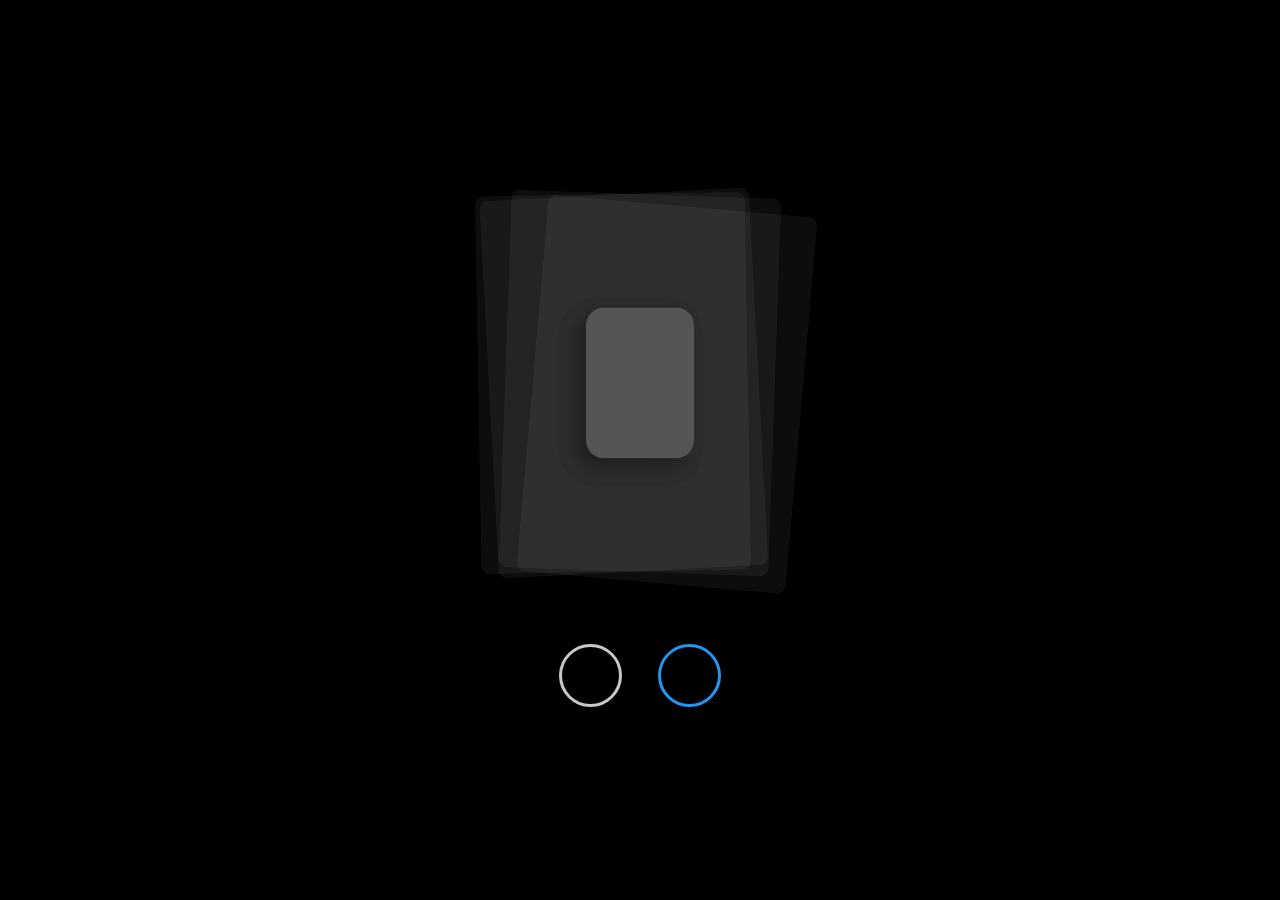
<file: New folder/index.html>
<!DOCTYPE html>
<html lang="en">
  <head>
    <meta charset="UTF-8" />
    <meta http-equiv="X-UA-Compatible" content="IE=edge" />
    <meta name="viewport" content="width=device-width, initial-scale=1.0" />
    <script src="script.js"></script>
    <link rel="stylesheet" href="index.css" />
    <title>Document</title>
  </head>
  <body>
    <div class="card-swiper">
        <div class="card-groups">
          <div class="card-group" data-index="0" data-status="active">
            <div class="little-card card">
      
            </div>
            <div class="big-card card">
      
            </div>
            <div class="little-card card">
      
            </div>
            <div class="big-card card">
      
            </div>
            <div class="little-card card">
      
            </div>
            <div class="big-card card">
      
            </div>
            <div class="little-card card">
      
            </div>
            <div class="big-card card">
      
            </div>
          </div>
          <div class="card-group" data-index="1" data-status="unknown">
            <div class="little-card card">
      
            </div>
            <div class="big-card card">
      
            </div>
            <div class="little-card card">
      
            </div>
            <div class="big-card card">
      
            </div>
            <div class="little-card card">
      
            </div>
            <div class="big-card card">
      
            </div>
            <div class="little-card card">
      
            </div>
            <div class="big-card card">
      
            </div>
          </div>
          <div class="card-group" data-index="2" data-status="unknown">
            <div class="little-card card">
      
            </div>
            <div class="big-card card">
      
            </div>
            <div class="little-card card">
      
            </div>
            <div class="big-card card">
      
            </div>
            <div class="little-card card">
      
            </div>
            <div class="big-card card">
      
            </div>
            <div class="little-card card">
      
            </div>
            <div class="big-card card">
      
            </div>
          </div>
        </div>
        <div class="card-swiper-buttons">
          <button id="hate-button" onclick="handleHateClick()">
            <i class="fa-solid fa-x"></i>
          </button>
          <button id="love-button" onclick="handleLoveClick()">
            <i class="fa-solid fa-heart"></i>
          </button>
        </div>
      </div>
  </body>
</html>
</file>
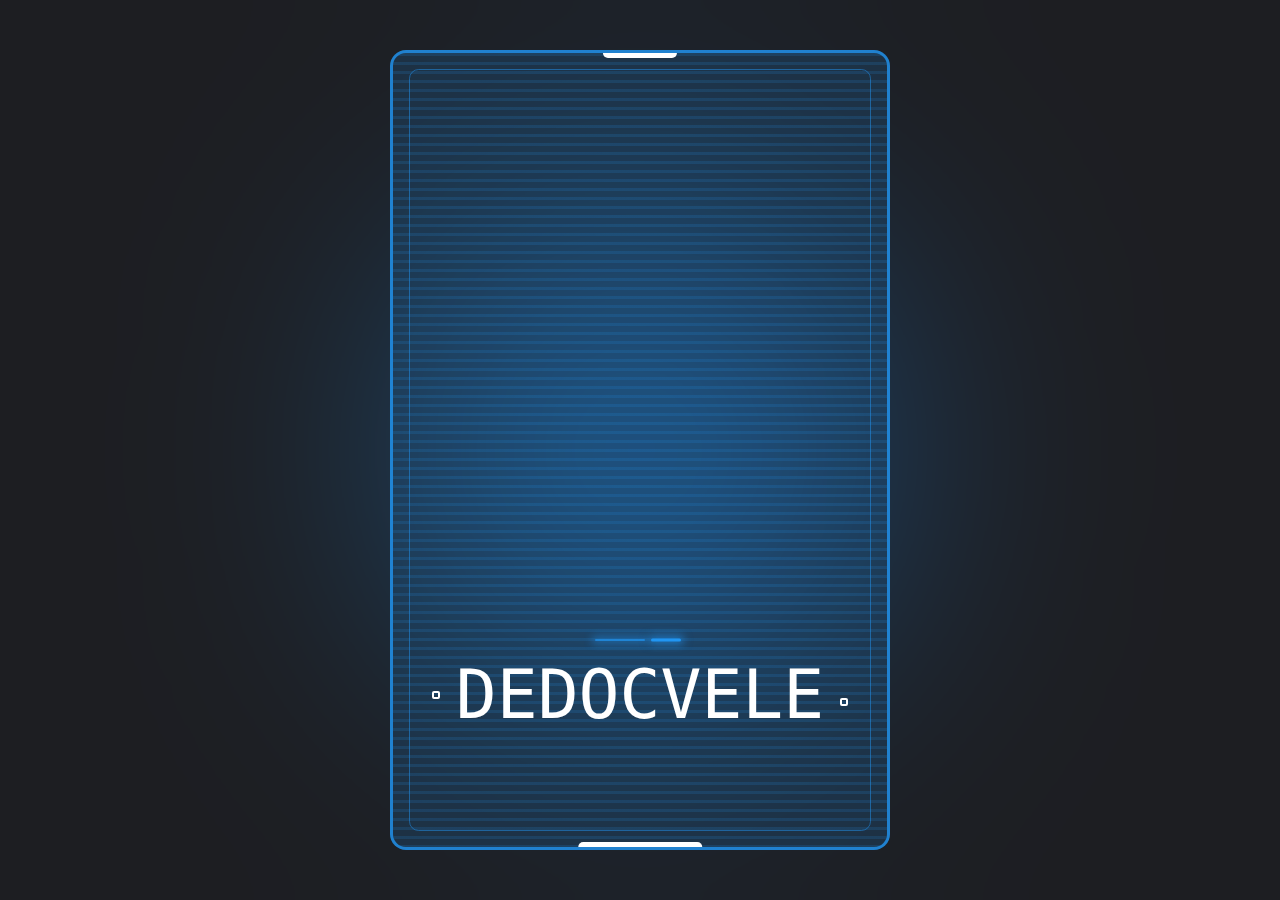
<file: all combined/scifi card/index.html>
<!DOCTYPE html>
<html lang="en">
<head>
    <meta charset="UTF-8">
    <meta http-equiv="X-UA-Compatible" content="IE=edge">
    <meta name="viewport" content="width=device-width, initial-scale=1.0">
    <title>Document</title>
    <link rel="stylesheet" href="index.css">
    <!-- <script src="index.js"></script> -->
</head>
<body>

    <div class="screen">  
        <div class="screen-image"></div>  
        <div class="screen-overlay"></div>  
        <div class="screen-content">
          <i class="screen-icon fa-brands fa-codepen"></i>
          <div class="screen-user">
            <span class="name" data-value="DEDOCVELE">DedoCvele</span>
          </div>
        </div>
      </div>

    <div id="blob"></div>
    <div id="blur"></div>
    <script src="index.js"></script>
</body>
</html>
</file>
<file: New folder/index.css>
body {
    background-color: rgb(0, 0, 0);  
    margin: 0px;  
    height: 100vh;
    
    display: grid;
    place-items: center;
  }
  
  .card-groups,
  .card-group,
  .card {
    aspect-ratio: 5 / 7;
  }
  
  .card-groups,
  .card-group,
  .big-card {  
    width: 30vmin;
  }
  
  .card-group {
    position: absolute;
    transition: transform 400ms ease;
  }
  
  .card-group[data-status="unknown"] {
    transform: scale(0);
    transition: none;
  }
  
  .card-group[data-status="active"] {
    transition-delay: 300ms;
  }
  
  .card-group[data-status="after"] {
    transform: translateX(50%) scale(0);
  }
  
  .card-group[data-status="before"] {
    transform: translateX(-50%) scale(0);
  }
  
  .card-group[data-status="becoming-active-from-after"] {
    transform: translateX(50%) scale(0);
    transition: none;
  }
  
  .card-group[data-status="becoming-active-from-before"] {
    transform: translateX(-50%) scale(0);
    transition: none;
  }
  
  .card {
    background-color: rgba(255, 255, 255, 0.05);
    position: absolute;
    transition: transform 800ms cubic-bezier(.05,.43,.25,.95);
    
    background-position: center;
    background-size: cover;
  }
  
  .big-card {
    border-radius: 1vmin;
  }
  
  .little-card {
    width: 12vmin;
    border-radius: 2vmin;
    left: 50%;
    top: 50%;
    transform: translate(-50%, -50%);
    box-shadow: -1vmin 1vmin 2vmin rgba(0, 0, 0, 0.25);
    pointer-events: none;
  }
  
  .big-card:nth-child(2) {
    background-image: url("https://images.unsplash.com/photo-1516739711484-6f80025660c6?ixlib=rb-4.0.3&ixid=MnwxMjA3fDB8MHxwaG90by1wYWdlfHx8fGVufDB8fHx8&auto=format&fit=crop&w=687&q=80");
    transform: translateX(-10%) rotate(-1deg);
  }
  
  .big-card:nth-child(4) {
    background-image: url("https://images.unsplash.com/photo-1574376195177-3ffb638c895b?ixlib=rb-4.0.3&ixid=MnwxMjA3fDB8MHxwaG90by1wYWdlfHx8fGVufDB8fHx8&auto=format&fit=crop&w=1170&q=80");
    transform: rotate(2deg);
  }
  
  .big-card:nth-child(6) {
    background-image: url("https://images.unsplash.com/photo-1504294198417-66eaa23e79e1?ixlib=rb-4.0.3&ixid=MnwxMjA3fDB8MHxwaG90by1wYWdlfHx8fGVufDB8fHx8&auto=format&fit=crop&w=1171&q=80");
    transform: translateX(-6%) rotate(-3deg);
  }
  
  .big-card:nth-child(8) {
    background-image: url("https://images.unsplash.com/photo-1612438841196-fe16bf8246cf?ixlib=rb-4.0.3&ixid=MnwxMjA3fDB8MHxwaG90by1wYWdlfHx8fGVufDB8fHx8&auto=format&fit=crop&w=1170&q=80");
    transform: translate(10%, 3%) rotate(5deg);
  }
  
  .card-group[data-index="1"] > .big-card:nth-child(6) {
    background-image: url("https://images.unsplash.com/photo-1594751125236-040863ee3d36?ixlib=rb-4.0.3&ixid=MnwxMjA3fDB8MHxwaG90by1wYWdlfHx8fGVufDB8fHx8&auto=format&fit=crop&w=687&q=80");
  }
  
  .card-group[data-index="1"] > .big-card:nth-child(8) {
    background-image: url("https://images.unsplash.com/photo-1623408859574-88679e848005?ixlib=rb-4.0.3&ixid=MnwxMjA3fDB8MHxwaG90by1wYWdlfHx8fGVufDB8fHx8&auto=format&fit=crop&w=687&q=80");
  }
  
  .card-group[data-index="2"] > .big-card:nth-child(4) {
    background-image: url("https://images.unsplash.com/photo-1612805148798-00f691878516?ixlib=rb-4.0.3&ixid=MnwxMjA3fDB8MHxwaG90by1wYWdlfHx8fGVufDB8fHx8&auto=format&fit=crop&w=1167&q=80");
  }
  
  .card-group[data-index="2"] > .big-card:nth-child(8) {
    background-image: url("https://plus.unsplash.com/premium_photo-1670761685603-e356fc69804a?ixlib=rb-4.0.3&ixid=MnwxMjA3fDB8MHxwaG90by1wYWdlfHx8fGVufDB8fHx8&auto=format&fit=crop&w=687&q=80");
  }
  
  .little-card:nth-child(1) {
    background-image: url("https://images.unsplash.com/photo-1563791877320-9a7190ccd0f5?ixlib=rb-4.0.3&ixid=MnwxMjA3fDB8MHxwaG90by1wYWdlfHx8fGVufDB8fHx8&auto=format&fit=crop&w=1632&q=80");
  }
  
  .little-card:nth-child(3) {
    background-image: url("https://images.unsplash.com/photo-1536257905403-4053322d2862?ixlib=rb-4.0.3&ixid=MnwxMjA3fDB8MHxwaG90by1wYWdlfHx8fGVufDB8fHx8&auto=format&fit=crop&w=687&q=80");
  }
  
  .little-card:nth-child(5) {
    background-image: url("https://images.unsplash.com/photo-1621005154421-cb227386223a?ixlib=rb-4.0.3&ixid=MnwxMjA3fDB8MHxwaG90by1wYWdlfHx8fGVufDB8fHx8&auto=format&fit=crop&w=1170&q=80");
  }
  
  .little-card:nth-child(7) {
    background-image: url("https://images.unsplash.com/photo-1623408859574-88679e848005?ixlib=rb-4.0.3&ixid=MnwxMjA3fDB8MHxwaG90by1wYWdlfHx8fGVufDB8fHx8&auto=format&fit=crop&w=687&q=80");
  }
  
  .card-group:hover > .card {  
    box-shadow: -2vmin 2vmin 3vmin rgba(0, 0, 0, 0.4);
  }
  
  .card-group:hover > .big-card:nth-child(2) {
    transform: translate(-75%, 16%) rotate(-24deg);
  }
  
  .card-group:hover > .big-card:nth-child(4) {
    transform: translate(-25%, 8%) rotate(-8deg);
  }
  
  .card-group:hover > .big-card:nth-child(6) {
    transform: translate(25%, 8%) rotate(8deg);
  }
  
  .card-group:hover > .big-card:nth-child(8) {
    transform: translate(75%, 16%) rotate(24deg);
  }
  
  .card-group:hover > .little-card:nth-child(1) {
    transform: translate(200%, -160%) rotate(-15deg);
  }
  
  .card-group:hover > .little-card:nth-child(3) {
    transform: translate(160%, 170%) rotate(15deg);
  }
  
  .card-group:hover > .little-card:nth-child(5) {
    transform: translate(-200%, -170%) rotate(15deg);
  }
  
  .card-group:hover > .little-card:nth-child(7) {
    transform: translate(-280%, 140%) rotate(-15deg);
  }
  
  .card-swiper-buttons {
    margin-top: 8vmin;
    display: flex;
    justify-content: space-around;  
    padding: 0vmin 4vmin;
  }
  
  .card-swiper-buttons > button {
    font-size: 2.5vmin;
    border: 0.4vmin solid rgb(200, 200, 200);
    border-radius: 100%;
    color: white;
    background-color: transparent;
    height: 7vmin;
    width: 7vmin;
    display: grid;
    place-items: center;
    cursor: pointer;
  }
  
  #love-button {
    color: rgb(33, 150, 243);
    border-color: rgb(33, 150, 243);
  }
</file>
<file: all combined/scifi card/index.css>
:root {
    --background-rgb: 29 30 34;
    
    --blue-rgb: 33 150 243;
    --primary-rgb: var(--blue-rgb);
    
    --blob-color-1: rgb(var(--blue-rgb));
    --blob-color-2: dodgerblue;
  }
  
  * {
    box-sizing: border-box;
  }
  
  body {
    height: 100vh;
    display: grid;
    place-items: center;
    background-color: rgb(var(--background-rgb));
    margin: 0rem;
    overflow: hidden;
  }
  
  .screen {
    width: 500px;
    display: flex;
    border: 3px solid rgb(var(--primary-rgb) / 80%);
    aspect-ratio: 10 / 16;
    border-radius: 1rem;
    background-color: rgb(var(--primary-rgb) / 15%);
    overflow: hidden;
    position: relative;
    z-index: 10;
  }
  
  .screen:after,
  .screen:before {
    content: "";
    height: 5px;
    position: absolute;
    z-index: 4;
    left: 50%;
    translate: -50% 0%;
    background-color: white;
  }
  
  .screen:before {
    width: 15%;
    top: 0rem;
    border-bottom-left-radius: 1rem;
    border-bottom-right-radius: 1rem;
  }
  
  .screen:after {
    width: 25%;
    bottom: 0rem;
    border-top-left-radius: 1rem;
    border-top-right-radius: 1rem;
  }
  
  @keyframes pan-overlay {
    from {
      background-position: 0% 0%;
    }
    
    to {
      background-position: 0% -100%;
    }
  }
  
  .screen-overlay {    
    background: linear-gradient(
      rgb(var(--primary-rgb) / 0.15),
      rgb(var(--primary-rgb) / 0.15) 3px,
      transparent 3px,
      transparent 9px
    );
    background-size: 100% 9px;
    height: 100%;
    width: 100%;
    animation: pan-overlay 22s infinite linear;
    position: absolute;
    z-index: 2;
    left: 0px;
    top: 0px;
  }
  
  @keyframes pan-image {  
    0% {
      background-position: 36% 42%;
      background-size: 200%;
    }
    
    20% {
      background-position: 30% 35%;
      background-size: 200%;
    }
    
    20.0001% { /* -- View 2 -- */
      background-position: 60% 85%;
      background-size: 500%;
    }
    
    40% {
      background-position: 49% 81%;
      background-size: 500%;
    }
    
    40.0001% { /* -- View 3 -- */
      background-position: 80% 42%;
      background-size: 300%;
    }
    
    60% {
      background-position: 84% 33%;
      background-size: 300%;
    }
    
    60.0001% { /* -- View 4 -- */
      background-position: 0% 0%;
      background-size: 300%;
    }
    
    80% {
      background-position: 15% 4%;
      background-size: 300%;
    }
    
    80.0001% { /* -- View 5 -- */
      background-position: 80% 10%;
      background-size: 300%;
    }
    
    100% {
      background-position: 72% 14%;
      background-size: 300%;
    }
  }
  
  .screen > .screen-image {
    background-image: url("https://images.unsplash.com/photo-1515266591878-f93e32bc5937?ixlib=rb-4.0.3&ixid=MnwxMjA3fDB8MHxwaG90by1wYWdlfHx8fGVufDB8fHx8&auto=format&fit=crop&w=2574&q=80");
    height: 100%;
    width: 100%;
    position: absolute;
    z-index: 1;
    left: 0px;
    top: 0px;
    background-size: 300%;
    background-position: 0% 0%;
    filter: sepia(100%) hue-rotate(160deg);
    opacity: 0.6;
    animation: pan-image 15s linear infinite;
  }
  
  .screen > .screen-content {
    display: flex;
    flex-direction: column;
    align-items: center;
    justify-content: flex-end;
    flex-grow: 1;
    gap: 4rem;
    position: relative;
    z-index: 3;
    margin: 1rem;
    padding-bottom: 6rem;
    border: 1px solid rgb(var(--primary-rgb) / 50%);
    border-radius: 0.6rem;
  }
  
  .screen > .screen-content > .screen-icon {
    color: white;
    font-size: 4rem;
    text-shadow: 0px 0px 0.5rem white;
  }
  
  .screen > .screen-content > .screen-user{
    display: flex;
    flex-direction: column;
    align-items: center;
    gap: 1rem;
    position: relative;
  }
  
  .screen > .screen-content > .screen-user:before,
  .screen > .screen-content > .screen-user:after {
    content: "";
    position: absolute;
    top: 0px;
    background-color: rgb(var(--primary-rgb));
    border-radius: 1rem;
    box-shadow: 0px 0px 8px 3px rgb(var(--primary-rgb) / 60%);
  }
  
  .screen > .screen-content > .screen-user:before {
    height: 2px;
    width: 50px;
    translate: -20px -1rem;
    opacity: 0.75;
  }
  
  .screen > .screen-content > .screen-user:after {
    height: 3px;
    width: 30px;
    translate: 26px calc(-1rem - 0.5px);
  }
  
  .screen > .screen-content > .screen-user > :is(.name, .link) {
    font-family: "Source Code Pro", monospace;
    color: white; 
    text-align: center;
    text-transform: uppercase; 
  }
  
  .screen > .screen-content > .screen-user > .name {
    position: relative;
    font-size: 4.25rem;
    font-weight: 400;
  }
  
  .screen > .screen-content > .screen-user > .name:before,
  .screen > .screen-content > .screen-user > .name:after {
    content: "";
    height: 4px;
    width: 4px;
    position: absolute;
    border: 2px solid white;
    border-radius: 2px;
  }
  
  .screen > .screen-content > .screen-user > .name:before {
    top: 55%;
    right: -1.5rem;
  }
  
  .screen > .screen-content > .screen-user > .name:after {
    top: 45%;
    left: -1.5rem;  
  }
  
  .screen > .screen-content > .screen-user > .link {  
    opacity: 0.8;
    font-size: 1.5rem;
    text-shadow: 0px 0px 0.5rem white;
    font-weight: 400;
    letter-spacing: 0.3rem;
    text-decoration: none;
  }
  
  .screen > .screen-content > .screen-user > .link:is(:hover, :focus) {  
    text-decoration: underline; 
  }
  
  @media(max-width: 700px) {
    .screen {
      scale: 0.6;
      margin-bottom: 0rem;
    }
  }
  
  /* -- Blob effect -- */
  
  @keyframes rotate {
    from {
      rotate: 0deg;
    }
    
    50% {
      scale: 1 1.5;
    }
    
    to {
      rotate: 360deg;
    }
  }
  
  #blob {
    background-color: white;
    height: 34vmax;
    aspect-ratio: 1;
    position: absolute;
    left: 50%;
    top: 50%;
    translate: -50% -50%;
    border-radius: 50%;
    background: linear-gradient(to right, var(--blob-color-1), var(--blob-color-2));
    animation: rotate 20s infinite;
    opacity: 0.5;
  }
  
  #blur {
    height: 100%;
    width: 100%;
    position: absolute;
    z-index: 2;
    backdrop-filter: blur(12vmax);
  }
  
  /* -- Links -- */
  
  #links {
    display: flex;
    flex-direction: column;
    gap: 0.5rem;
    position: absolute;
    top: 0px;
    left: 0px;
    z-index: 10;
    padding: 1rem;
  }
  
  .meta-link {
    display: flex;
    align-items: center;
    gap: 0.5rem;
  }
  
  .meta-link > :is(span, a) {
    font-family: "Rubik", sans-serif;
    font-size: 0.9rem;
    color: white;
  }
  
  .meta-link > .label {
    width: 160px; 
    text-align: right;
  }
  
  .meta-link > a {
    text-decoration: none;
    outline: none;
  }
  
  .meta-link > a.source {
    color: rgb(94, 106, 210);
  }
  
  .meta-link > a:is(:hover, :focus) > i {
    color: white;  
  }
  
  .meta-link > a.youtube {
    color: rgb(239, 83, 80);
  }
  
  .meta-link > a.youtube > i {
    padding-top: 0.2rem; 
  }
  
  .meta-link > a > i {
    height: 1rem;
    line-height: 1rem;
  }
</file>
